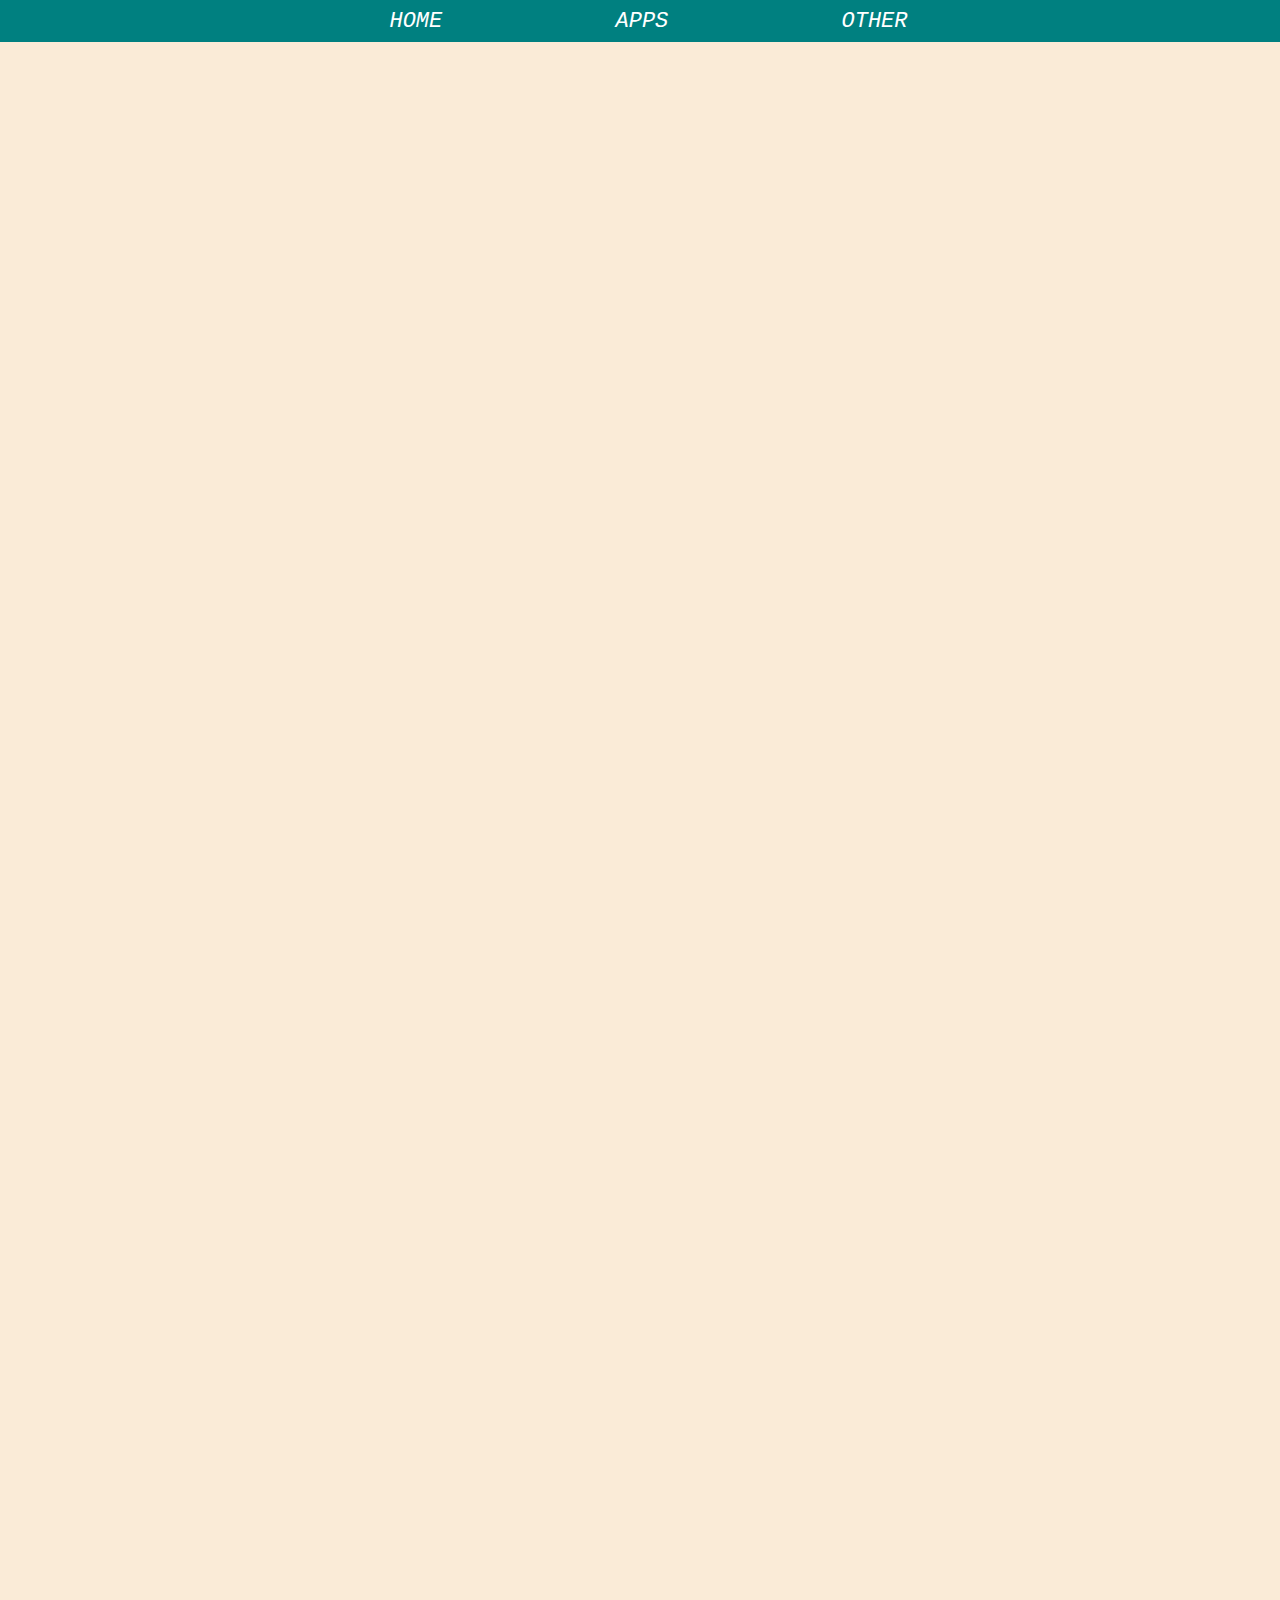
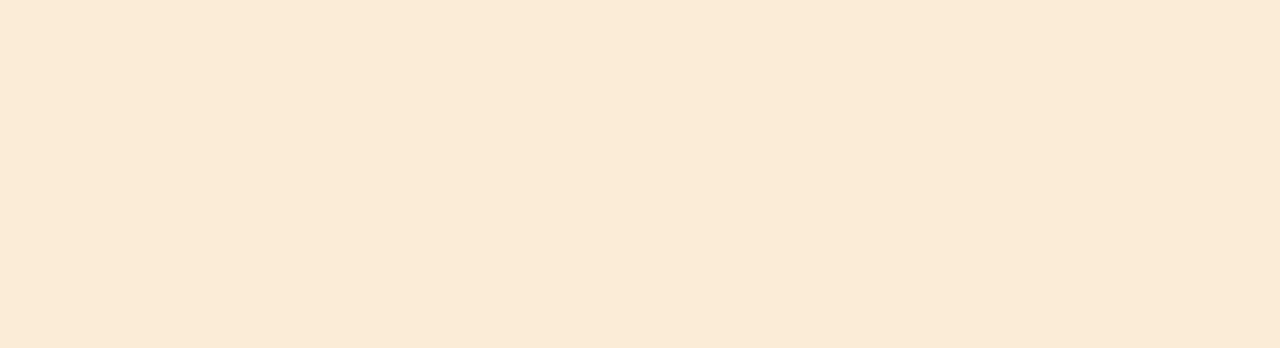
<file: secondpage.html>
<html>
<head> 
 <link rel="stylesheet" href="style.css">
<link rel="icon" type="image/x-icon" href="https://encrypted-tbn0.gstatic.com/images?q=tbn:ANd9GcSJ3iMsWv1-DwGP5ox428antALcycg28n8LEdbH_AJOMAERyBU:https://cdn.simplystamps.com/media/catalog/product/7/9/7900-cool-sunglasses-emoji-stamp-hcb.png&s">
<title> Bradley's Website </title>
  </head>

<style>
h1 {
  color:aqua;
    font-size: 60px;
  text-align: center;
    text-decoration: overline underline;
  text-decoration-color: black;
    text-decoration-style: wavy;
       text-shadow: 3px 3px 7px black;
}

body{
  background-color: antiquewhite;
}

img {
  width:25%;
    border-radius: 8px;
  border: black 7px;
}

img:hover {
  width: 50%;
}

</style>

 
 
   <body>
    <nav>
      <center>
        <li> <a href="index.html"> HOME </a></li>
       <li> <a href="secondpage.html"> APPS </a></li>
       <li> <a href="thirdpage.html"> OTHER </a></li>
    </nav>
      <br>
      <br>
      <center>
           <iframe width="392" height="620" style="border: 0px;" src="https://studio.code.org/projects/applab/kQqC6-N9t4vL8CV97eR2jl-yFstFqO4vO0JbRsqTP9O/embed?nosource"></iframe>
       <br>
       <br>
          <iframe width="392" height="620" style="border: 0px;" src="https://studio.code.org/projects/applab/P2csB7v2ESyAP24o891gBjW8-97yZVNtAsHQQA3Jbnk/embed?nosource"></iframe>
       <br>
       <br>
       <iframe width="392" height="620" style="border: 0px;" src="https://studio.code.org/projects/applab/iTgaxyKlMBKp61OguFu0p9zZUKJhb8Q-VXeRlsWLcQH/embed?nosource"></iframe>
      </center>
   
 
   
    <center>
    
  
  
  

  
  </body>
</html>
    
  
  
  

  
  </body>


</html>
</file>
<file: style.css>
h1 {
  color:navy;
    font-size: 60px;
  text-align: center;
    text-decoration: overline underline;
  text-decoration-color: black;
    text-decoration-style: wavy;
       text-shadow: 3px 3px 5px white;
}


body{
  background-color: antiquewhite;
}

img {
  width:25%;
    border-radius: 8px;
  border: black 7px;
}

img:hover {
  width: 50%;
}



nav {
  list-style-type: none;
  position:fixed;
  background-color: teal;
  width: 100vw;
  top: 0;
  left: 0;
  padding: 8.5px;
  font-size: 22px;
    font-style: italic;
}

li {
  display: inline;
  padding: 80px;
    color: white;
      font-family: "Lucida Console", "Courier New", monospace;
}

a {
  text-decoration: none;
  color: white;
}

a:hover {
  color: gray;
}
</file>
